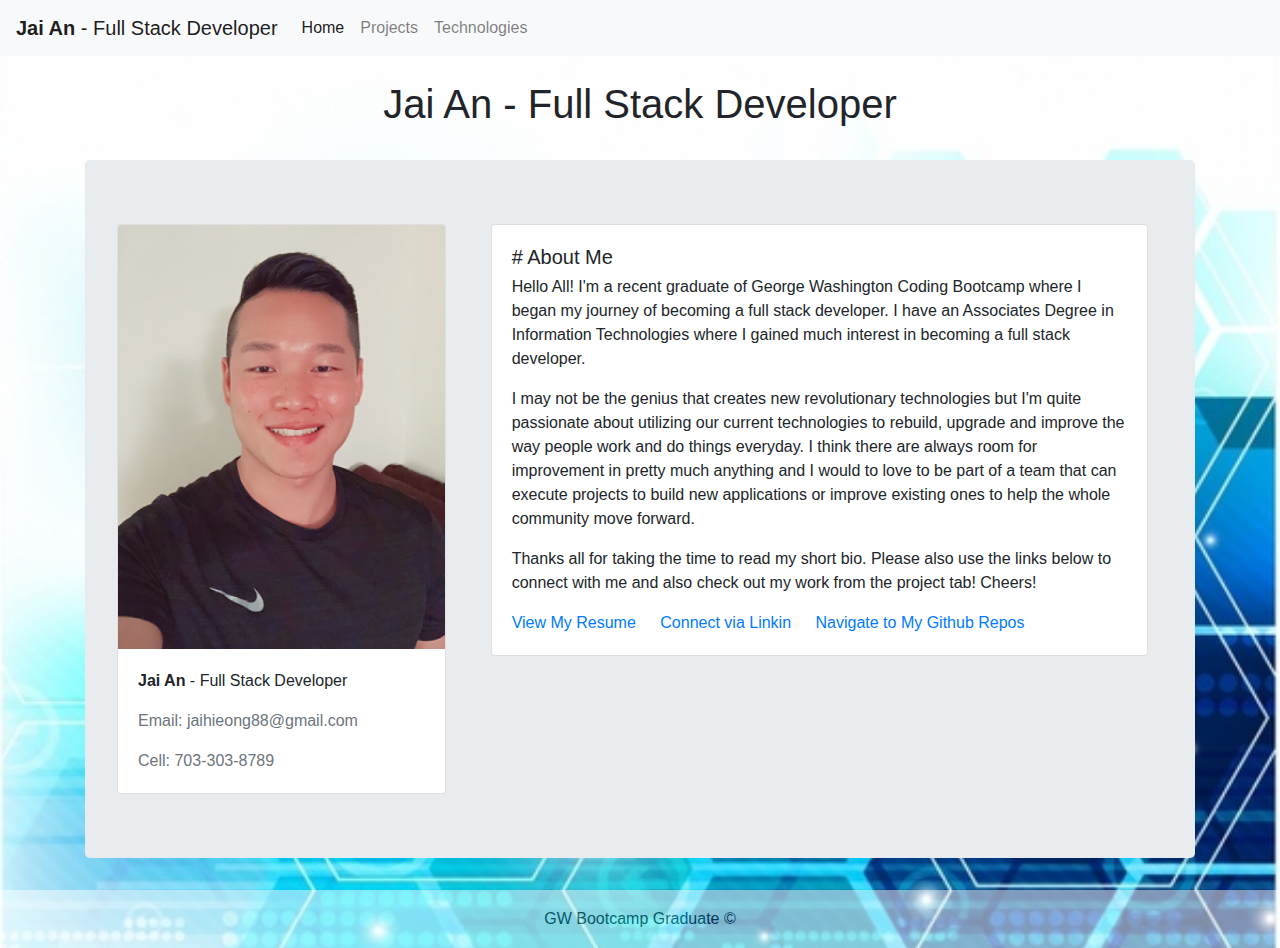
<file: index.html>
<!doctype html>
<html lang="en">
  <head>
    <!-- Required meta tags -->
    <meta charset="utf-8">
    <meta name="viewport" content="width=device-width, initial-scale=1, shrink-to-fit=no">

    <!-- Bootstrap CSS -->
    <link rel="stylesheet" href="https://stackpath.bootstrapcdn.com/bootstrap/4.3.1/css/bootstrap.min.css" integrity="sha384-ggOyR0iXCbMQv3Xipma34MD+dH/1fQ784/j6cY/iJTQUOhcWr7x9JvoRxT2MZw1T" crossorigin="anonymous">

    <!-- Custom CSS -->
    <link rel="stylesheet" type="text/css" href="./assets/css/style.css">

    <title>Jai An - Full Stack Developer</title>
  </head>
  <body>
      <!--NavBar-->
      <nav class="navbar navbar-expand-lg navbar-light bg-light">
            <a class="navbar-brand" href="index.html"><strong>Jai An</strong> - Full Stack Developer</a>
            <button class="navbar-toggler" type="button" data-toggle="collapse" data-target="#navbarNavDropdown" aria-controls="navbarNavDropdown" aria-expanded="false" aria-label="Toggle navigation">
                <span class="navbar-toggler-icon"></span>
            </button>
            <div class="collapse navbar-collapse" id="navbarNavDropdown">
                <ul class="navbar-nav">
                <li class="nav-item active">
                    <a class="nav-link" href="index.html">Home <span class="sr-only">(current)</span> </a>
                </li>
                <li class="nav-item">
                    <a class="nav-link" href="projects.html">Projects</a>
                </li>
                <li class="nav-item">
                    <a class="nav-link" href="tech.html">Technologies</a>
                </li>
                <!-- <li class="nav-item dropdown">
                    <a class="nav-link dropdown-toggle" href="#" id="navbarDropdownMenuLink" role="button" data-toggle="dropdown" aria-haspopup="true" aria-expanded="false">
                    Dropdown link
                    </a>
                    <div class="dropdown-menu" aria-labelledby="navbarDropdownMenuLink">
                    <a class="dropdown-item" href="#">Action</a>
                    <a class="dropdown-item" href="#">Another action</a>
                    <a class="dropdown-item" href="#">Something else here</a>
                    </div>
                </li> -->
                </ul>
            </div>
        </nav>
        <!--End of NavBar-->
        
        <div id="bg">
            <div id="main-content">
                <div class="container">
                    <br>
                    <div id="tech-header" class="row justify-content-center">
                        <h1>Jai An - Full Stack Developer</h1>
                    </div>
                    <br>

                    <div class="jumbotron">
                        <div class="row">
                            <div class="col-sm-4">
                                <div class="card" style="width: auto">
                                    <img src="./assets/images/Jai_profilePhoto.PNG" class="card-img-top" alt="myprofilephoto">
                                    <div class="card-body">
                                        <p class="card-text"><strong>Jai An</strong> - Full Stack Developer</p>
                                        <p class="card-text text-muted">Email: jaihieong88@gmail.com</p>
                                        <p class="card-text text-muted">Cell: 703-303-8789</p>
                                        
                                    </div>
                                </div>
                            </div>
                            <div class="col-sm-8">
                                <div class="container">

                                    <div class="card" style="width: auto">
                                        <div class="card-body">
                                            <h5 class="card-title"># About Me</h5>
                                            <h6 class="card-subtitle mb-2 text-muted"></h6>
                                            <p class="card-text">Hello All! I'm a recent graduate of George Washington Coding Bootcamp where I began my journey of becoming a full stack developer. I have an Associates Degree in Information Technologies where I gained much interest in becoming a full stack developer. </p>
                                            <p class="card-text">I may not be the genius that creates new revolutionary technologies but I'm quite passionate about utilizing our current technologies to rebuild, upgrade and improve the way people work and do things everyday. I think there are always room for improvement in pretty much anything and I would to love to be part of a team that can execute projects to build new applications or improve existing ones to help the whole community move forward.</p>
                                            <p class="card-text">Thanks all for taking the time to read my short bio. Please also use the links below to connect with me and also check out my work from the project tab! Cheers!</p>

                                            <a target="_blank" href="https://drive.google.com/file/d/1nIKVrYSPr2by89_9GJW6xrGVvTifurTX/view?usp=sharing" class="card-link">View My Resume</a>
                                            <a target="_blank" href="https://www.linkedin.com/in/jaihieong8789" class="card-link">Connect via Linkin</a>
                                            <a target="_blank" href="https://github.com/jaihieong?tab=repositories" class="card-link">Navigate to My Github Repos</a>
                                        </div>
                                    </div>

                                    <!-- <div class="container">
                                        <div class="row about-me">
                                            <h4>About Me</h4>
                                            <p>Hello All! I'm a recent graduate of George Washington Coding Bootcamp where I began my journey of becoming a full stack developer. I have an Associates Degree in Information Technologies </p>
                                        </div>
                                    </div>
                                    <br><br>

                                    <div class="container">
                                        <div class="row about-me-links">
                                            <div class="col-sm-6">
                                                <h4>Resume</h4>
                                                <p>
                                                    <a href="https://drive.google.com/file/d/1nIKVrYSPr2by89_9GJW6xrGVvTifurTX/view?usp=sharing">View My Resume</a>
                                                </p>
                                            </div>
                                            <div class="col-sm-6">
                                                <h4>Links</h4>
                                                <p>
                                                    <a href="www.linkedin.com/in/jaihieong8789">Connect via Linkin</a>
                                                </p>
                                                <p>
                                                    <a href="https://github.com/jaihieong?tab=repositories">Navigate to My Github Repos</a>
                                                </p>
                                            </div>
                                        </div>
                                    </div> -->
                                

                                    
                                </div>
                            </div>
                        </div>

                    </div>
                    
                </div>
                
                <div class="containter">
                    <footer id="myfooter" class="row justify-content-center">
                        <p>GW Bootcamp Graduate &copy</p>
                    </footer>
                </div>

            </div>
        </div>

        
        

    <!-- Optional JavaScript -->
    <!-- jQuery first, then Popper.js, then Bootstrap JS -->
    <script type="text/javascript" src="./assets/js/app.js"></script>
    <script src="https://code.jquery.com/jquery-3.3.1.slim.min.js" integrity="sha384-q8i/X+965DzO0rT7abK41JStQIAqVgRVzpbzo5smXKp4YfRvH+8abtTE1Pi6jizo" crossorigin="anonymous"></script>
    <script src="https://cdnjs.cloudflare.com/ajax/libs/popper.js/1.14.7/umd/popper.min.js" integrity="sha384-UO2eT0CpHqdSJQ6hJty5KVphtPhzWj9WO1clHTMGa3JDZwrnQq4sF86dIHNDz0W1" crossorigin="anonymous"></script>
    <script src="https://stackpath.bootstrapcdn.com/bootstrap/4.3.1/js/bootstrap.min.js" integrity="sha384-JjSmVgyd0p3pXB1rRibZUAYoIIy6OrQ6VrjIEaFf/nJGzIxFDsf4x0xIM+B07jRM" crossorigin="anonymous"></script>
  </body>
</html>
</file>
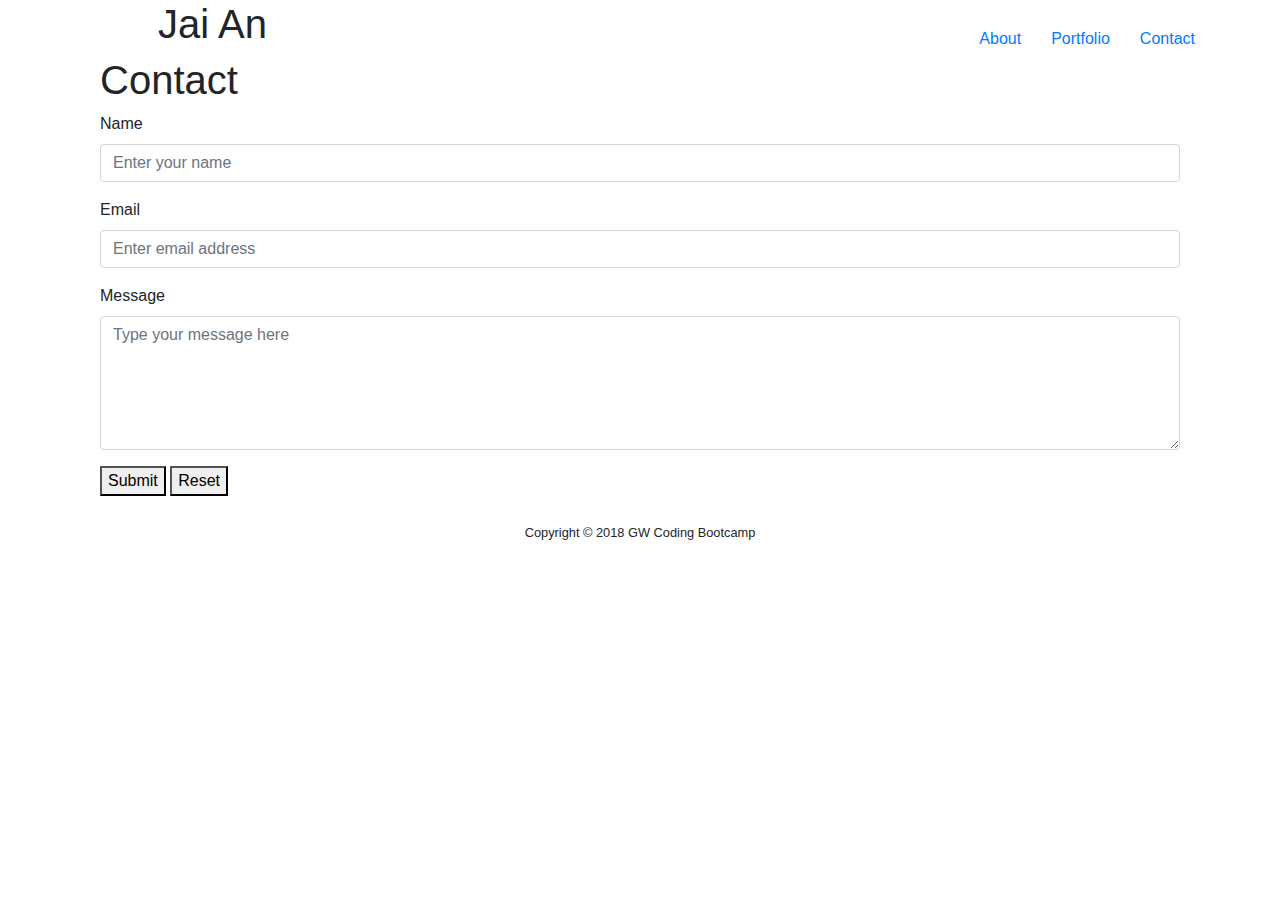
<file: contact.html>
<!DOCTYPE html>
<html lang="en-us">

<head>
   <meta charset="UTF-8">
   <title>Bootstrap Portfolio</title>

   <!-- Bring in our bootstrap stylesheet -->
   <link rel="stylesheet" href="https://maxcdn.bootstrapcdn.com/bootstrap/4.0.0/css/bootstrap.min.css">
   <link rel="stylesheet" type="text/css" href="assets/css/style.css">
</head>

<body>
    <header>
        <div class="container">
            <div class="row align-items-end justify-content-between">
                <div class="col-xs-12 col-md-3 text-center myname">  
                    <h1>Jai An</h1>
                </div> <!-- close col div-->
                
                <div class="col-sm-12 col-md-auto text-center">
                    <nav>
                        <div class="row justify-content-center">
                            <div class="col-auto">
                                <h6><a href="index.html">About</a></h6>
                            </div>
                            <div class="col-auto">
                                <h6><a href="portfolio.html">Portfolio</a></h6>
                            </div>
                            <div class="col-auto">
                                <h6><a href="contact.html">Contact</a></h6>
                            </div>
                        </div>                       
                    </nav>
                </div>
            </div> <!-- close row -->
        </div> <!-- close container -->
    </header> <!-- close header -->

    <main>
        <div class="container bg-img">
            <div class="container main-content">
                <div class="row">
                    <div class="col-12">
                        <h1 class="pagename">Contact</h1>
                    </div>
                </div> 

                <div class="row">
                    <div class="col-12">
                        <form>
                            <div class="form-group">
                                <label for="name">Name</label>
                                <input type="text" class="form-control" placeholder="Enter your name">
                            </div>
                            <div class="form-group">
                                <label for="email">Email</label>
                                <input type="email" class="form-control" placeholder="Enter email address">
                            </div>
                            <div class="form-group">
                                <label for="textbox">Message</label>
                                <textarea class="form-control" rows="5" placeholder="Type your message here"></textarea>
                            </div>
                            <button type="submit" form="nameform" value="Submit">Submit</button>
                            <button type="reset" value="reset">Reset</button>
                        </form><br>
                    </div>
                </div>

                    
                               
            </div> <!-- close main-content div-->
        </div> <!-- close container bg-img -->
    </main> <!-- close main-->

    <footer>
        <div class="container">
            <div class="row align-items-start justify-content-center">
                <div class="col-auto">
                    
                    <small>Copyright &copy; 2018 GW Coding Bootcamp</small>

                </div> <!-- close responsive div-->
            </div> <!-- close row -->
        </div> <!-- close container -->
    </footer> <!-- close main -->
</body>

</html>
</file>
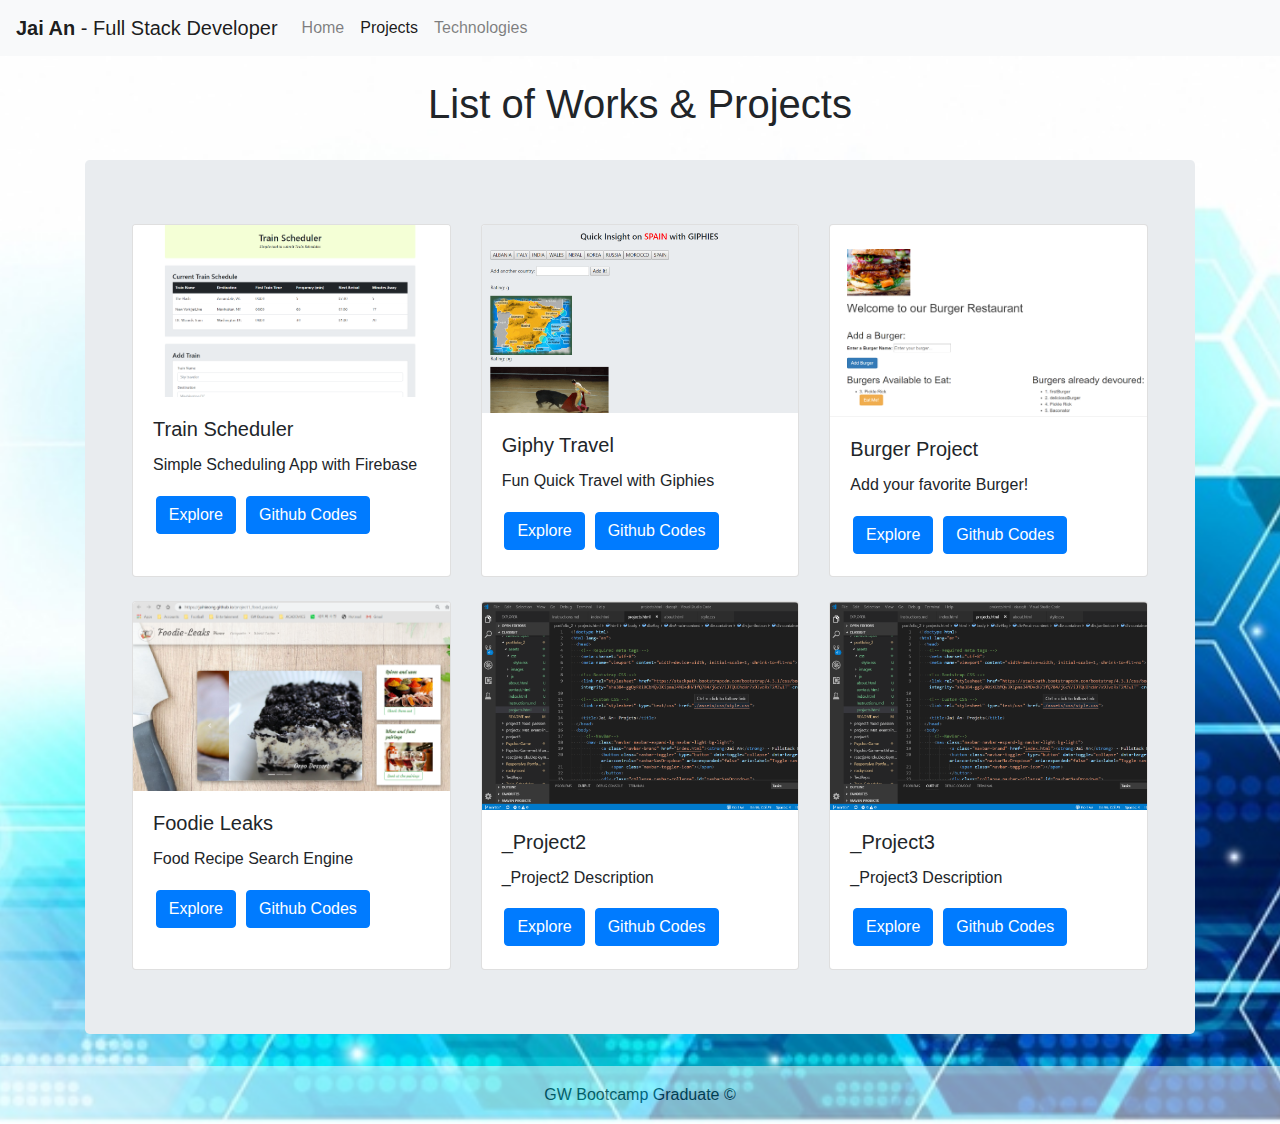
<file: projects.html>
<!doctype html>
<html lang="en">
  <head>
    <!-- Required meta tags -->
    <meta charset="utf-8">
    <meta name="viewport" content="width=device-width, initial-scale=1, shrink-to-fit=no">

    <!-- Bootstrap CSS -->
    <link rel="stylesheet" href="https://stackpath.bootstrapcdn.com/bootstrap/4.3.1/css/bootstrap.min.css" integrity="sha384-ggOyR0iXCbMQv3Xipma34MD+dH/1fQ784/j6cY/iJTQUOhcWr7x9JvoRxT2MZw1T" crossorigin="anonymous">

    <!-- Custom CSS -->
    <link rel="stylesheet" type="text/css" href="./assets/css/style.css">

    <title>Jai An - Projcts</title>
  </head>
  <body>
      <!--NavBar-->
      <nav class="navbar navbar-expand-lg navbar-light bg-light">
            <a class="navbar-brand" href="index.html"><strong>Jai An</strong> - Full Stack Developer</a>
            <button class="navbar-toggler" type="button" data-toggle="collapse" data-target="#navbarNavDropdown" aria-controls="navbarNavDropdown" aria-expanded="false" aria-label="Toggle navigation">
                <span class="navbar-toggler-icon"></span>
            </button>
            <div class="collapse navbar-collapse" id="navbarNavDropdown">
                <ul class="navbar-nav">
                <li class="nav-item">
                    <a class="nav-link" href="index.html">Home </a>
                </li>
                <li class="nav-item active">
                    <a class="nav-link" href="projects.html">Projects <span class="sr-only">(current)</span></a>
                </li>
                <li class="nav-item">
                    <a class="nav-link" href="tech.html">Technologies</a>
                </li>
                <!-- <li class="nav-item dropdown">
                    <a class="nav-link dropdown-toggle" href="#" id="navbarDropdownMenuLink" role="button" data-toggle="dropdown" aria-haspopup="true" aria-expanded="false">
                    Dropdown link
                    </a>
                    <div class="dropdown-menu" aria-labelledby="navbarDropdownMenuLink">
                    <a class="dropdown-item" href="#">Action</a>
                    <a class="dropdown-item" href="#">Another action</a>
                    <a class="dropdown-item" href="#">Something else here</a>
                    </div>
                </li> -->
                </ul>
            </div>
        </nav>
        <!--End of NavBar-->
        
        <div id="bg">
            <div id="main-content">
                <div class="container">
                    <br>
                    <div id="tech-header" class="row justify-content-center">
                        <h1>List of Works & Projects</h1>
                    </div>
                    <br>

                    <div class="jumbotron">
                        <div class="container">
                            <div class="row">

                                <div class="col-sm-4">
                                    <div class="card" style="width: auto">
                                        <img src="./assets/images/screenshot_trains_scheduler.png" class="card-img-top" alt="foodieleak_screenshot">
                                        <div class="card-body">
                                            <h5 class="card-title">Train Scheduler</h5>
                                            <p class="card-text">Simple Scheduling App with Firebase</p>
                                            <a href="https://jaihieong.github.io/Train_Scheduler/" target="_blank" class="btn btn-primary">Explore</a>
                                            <a href="https://github.com/jaihieong/Train_Scheduler.git" target="_blank" class="btn btn-primary">Github Codes</a>
                                        </div>
                                    </div>
                                </div>

                                <div class="col-sm-4">
                                    <div class="card" style="width: auto">
                                        <img src="./assets/images/giphyscreenshot.png" class="card-img-top" alt="giphyscreenshot">
                                        <div class="card-body">
                                            <h5 class="card-title">Giphy Travel</h5>
                                            <p class="card-text">Fun Quick Travel with Giphies</p>
                                            <a href="https://jaihieong.github.io/GifTastic/" target="_blank" class="btn btn-primary">Explore</a>
                                            <a href="https://github.com/jaihieong/GifTastic" target="_blank" class="btn btn-primary">Github Codes</a>
                                        </div>
                                    </div>
                                </div>

                                <div class="col-sm-4">
                                    <div class="card" style="width: auto">
                                        <br>
                                        <img src="./assets/images/screenshot_burger.png" class="card-img-top" alt="...">
                                        <div class="card-body">
                                            <h5 class="card-title">Burger Project</h5>
                                            <p class="card-text">Add your favorite Burger!</p>
                                            <a href="https://shielded-beyond-22155.herokuapp.com/" target="_blank" class="btn btn-primary">Explore</a>
                                            <a href="https://github.com/jaihieong/Burger" target="_blank" class="btn btn-primary">Github Codes</a>
                                        </div>
                                    </div>
                                </div>

                            </div> <!-- end of row 1-->
                            <br>

                            <div class="row">

                                <div class="col-sm-4">
                                    <div class="card" style="width: auto">
                                        <img src="./assets/images/foodieleaks_screenshot.png" class="card-img-top" alt="foodieleak_screenshot">
                                        <div class="card-body">
                                            <h5 class="card-title">Foodie Leaks</h5>
                                            <p class="card-text">Food Recipe Search Engine</p>
                                            <a href="https://jaihieong.github.io/project1_food_passion/" target="_blank" class="btn btn-primary">Explore</a>
                                            <a href="https://github.com/jaihieong/project1_food_passion" target="_blank" class="btn btn-primary">Github Codes</a>
                                        </div>
                                    </div>
                                </div>

                                <div class="col-sm-4">
                                    <div class="card" style="width: auto">
                                        <img src="./assets/images/samplescreenshot.png" class="card-img-top" alt="giphyscreenshot">
                                        <div class="card-body">
                                            <h5 class="card-title">_Project2</h5>
                                            <p class="card-text">_Project2 Description</p>
                                            <a href="_link_project2" target="_blank" class="btn btn-primary">Explore</a>
                                            <a href="_link_proejct2_github" target="_blank" class="btn btn-primary">Github Codes</a>
                                        </div>
                                    </div>
                                </div>

                                <div class="col-sm-4">
                                    <div class="card" style="width: auto">
                                        <img src="./assets/images/samplescreenshot.png" class="card-img-top" alt="...">
                                        <div class="card-body">
                                            <h5 class="card-title">_Project3</h5>
                                            <p class="card-text">_Project3 Description</p>
                                            <a href="_link_project3" target="_blank" class="btn btn-primary">Explore</a>
                                            <a href="_link_project3_github" target="_blank" class="btn btn-primary">Github Codes</a>
                                        </div>
                                    </div>
                                </div>

                            </div> <!-- end of row 2-->
                            
                        </div> <!-- end of container -->
                    </div> <!-- end of jumbotron -->              
                </div> <!-- end of container div -->
                
                <div class="containter">
                    <footer id="myfooter" class="row justify-content-center">
                        <p>GW Bootcamp Graduate &copy</p>
                    </footer>
                </div>

            </div>
        </div>

        
        

    <!-- Optional JavaScript -->
    <!-- jQuery first, then Popper.js, then Bootstrap JS -->
    <script type="text/javascript" src="./assets/js/app.js"></script>
    <script src="https://code.jquery.com/jquery-3.3.1.slim.min.js" integrity="sha384-q8i/X+965DzO0rT7abK41JStQIAqVgRVzpbzo5smXKp4YfRvH+8abtTE1Pi6jizo" crossorigin="anonymous"></script>
    <script src="https://cdnjs.cloudflare.com/ajax/libs/popper.js/1.14.7/umd/popper.min.js" integrity="sha384-UO2eT0CpHqdSJQ6hJty5KVphtPhzWj9WO1clHTMGa3JDZwrnQq4sF86dIHNDz0W1" crossorigin="anonymous"></script>
    <script src="https://stackpath.bootstrapcdn.com/bootstrap/4.3.1/js/bootstrap.min.js" integrity="sha384-JjSmVgyd0p3pXB1rRibZUAYoIIy6OrQ6VrjIEaFf/nJGzIxFDsf4x0xIM+B07jRM" crossorigin="anonymous"></script>
  </body>
</html>
</file>
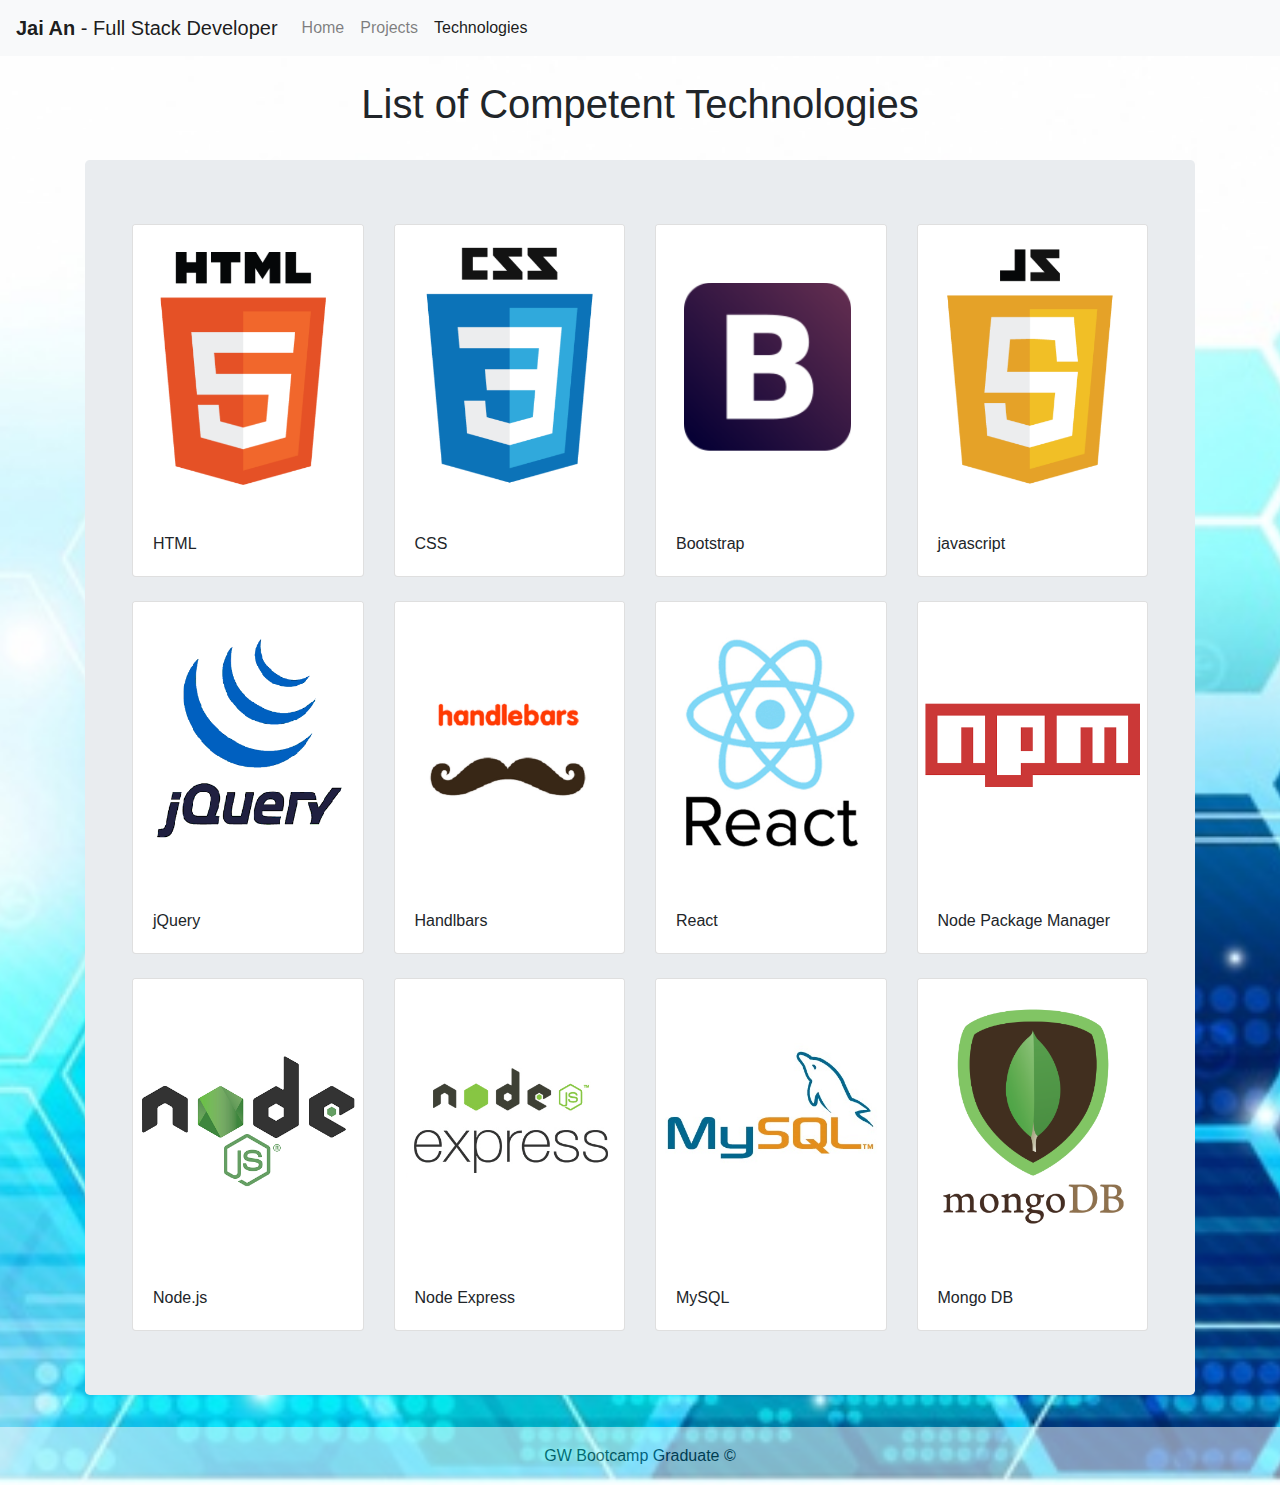
<file: tech.html>
<!doctype html>
<html lang="en">
  <head>
    <!-- Required meta tags -->
    <meta charset="utf-8">
    <meta name="viewport" content="width=device-width, initial-scale=1, shrink-to-fit=no">

    <!-- Bootstrap CSS -->
    <link rel="stylesheet" href="https://stackpath.bootstrapcdn.com/bootstrap/4.3.1/css/bootstrap.min.css" integrity="sha384-ggOyR0iXCbMQv3Xipma34MD+dH/1fQ784/j6cY/iJTQUOhcWr7x9JvoRxT2MZw1T" crossorigin="anonymous">

    <!-- Custom CSS -->
    <link rel="stylesheet" type="text/css" href="./assets/css/style.css">

    <title>Jai An - Technologies</title>
  </head>
  <body>
      <!--NavBar-->
      <nav class="navbar navbar-expand-lg navbar-light bg-light">
            <a class="navbar-brand" href="index.html"><strong>Jai An</strong> - Full Stack Developer</a>
            <button class="navbar-toggler" type="button" data-toggle="collapse" data-target="#navbarNavDropdown" aria-controls="navbarNavDropdown" aria-expanded="false" aria-label="Toggle navigation">
                <span class="navbar-toggler-icon"></span>
            </button>
            <div class="collapse navbar-collapse" id="navbarNavDropdown">
                <ul class="navbar-nav">
                <li class="nav-item">
                    <a class="nav-link" href="index.html">Home </a>
                </li>
                <li class="nav-item">
                    <a class="nav-link" href="projects.html">Projects</a>
                </li>
                <li class="nav-item active">
                    <a class="nav-link" href="tech.html">Technologies <span class="sr-only">(current)</span></a>
                </li>
                <!-- <li class="nav-item dropdown">
                    <a class="nav-link dropdown-toggle" href="#" id="navbarDropdownMenuLink" role="button" data-toggle="dropdown" aria-haspopup="true" aria-expanded="false">
                    Dropdown link
                    </a>
                    <div class="dropdown-menu" aria-labelledby="navbarDropdownMenuLink">
                    <a class="dropdown-item" href="#">Action</a>
                    <a class="dropdown-item" href="#">Another action</a>
                    <a class="dropdown-item" href="#">Something else here</a>
                    </div>
                </li> -->
                </ul>
            </div>
        </nav>
        <!--End of NavBar-->

        <div id="bg">
            <div id="main-content">
                <div class="container">
                    <br>
                    <div id="tech-header" class="row justify-content-center">
                        <h1>List of Competent Technologies</h1>
                    </div>
                    <br>

                    <div class="jumbotron">
                        <div class="container">
                            <div class="row"> <!-- row 1-->
                                <div class="col-sm-3">
                                    <div class="card" style="width: auto">
                                        <img src="./assets/images/html.png" class="card-img-top" alt="html_logo">
                                        <div class="card-body">
                                            <p class="card-text">HTML</p>
                                        </div>
                                    </div>
                                </div>
                                <div class="col-sm-3">
                                    <div class="card" style="width: auto">
                                        <img src="./assets/images/css.png" class="card-img-top" alt="css_logo">
                                        <div class="card-body">
                                            <p class="card-text">CSS</p>
                                        </div>
                                    </div>
                                </div>
                                <div class="col-sm-3">
                                    <div class="card" style="width: auto">
                                        <img src="./assets/images/bootstrap.png" class="card-img-top" alt="bootstrap_logo">
                                        <div class="card-body">
                                            <p class="card-text">Bootstrap</p>
                                        </div>
                                    </div>
                                </div>
                                <div class="col-sm-3">
                                    <div class="card" style="width: auto">
                                        <img src="./assets/images/js.png" class="card-img-top" alt="js_logo">
                                        <div class="card-body">
                                            <p class="card-text">javascript</p>
                                        </div>
                                    </div>
                                </div>
                            </div> <!-- end of row 1-->
                            <br>
                            <div class="row"> <!-- row 2-->
                                <div class="col-sm-3">
                                    <div class="card" style="width: auto">
                                        <img src="./assets/images/jquery.png" class="card-img-top" alt="jquery_logo">
                                        <div class="card-body">
                                            <p class="card-text">jQuery</p>
                                        </div>
                                    </div>
                                </div>
                                <div class="col-sm-3">
                                    <div class="card" style="width: auto">
                                        <img src="./assets/images/handlebars.png" class="card-img-top" alt="handlebars_logo">
                                        <div class="card-body">
                                            <p class="card-text">Handlbars</p>
                                        </div>
                                    </div>
                                </div>
                                <div class="col-sm-3">
                                    <div class="card" style="width: auto">
                                        <img src="./assets/images/react.png" class="card-img-top" alt="react_logo">
                                        <div class="card-body">
                                            <p class="card-text">React</p>
                                        </div>
                                    </div>
                                </div>
                                <div class="col-sm-3">
                                    <div class="card" style="width: auto">
                                        <img src="./assets/images/npm.png" class="card-img-top" alt="...">
                                        <div class="card-body">
                                            <p class="card-text">Node Package Manager</p>
                                        </div>
                                    </div>
                                </div>
                            </div> <!-- end of row 2-->
                            <br>
                            <div class="row"> <!-- row 3-->
                                <div class="col-sm-3">
                                    <div class="card" style="width: auto">
                                        <img src="./assets/images/nodejs.png" class="card-img-top" alt="nodejs-logo">
                                        <div class="card-body">
                                            <p class="card-text">Node.js</p>
                                        </div>
                                    </div>
                                </div>
                                <div class="col-sm-3">
                                    <div class="card" style="width: auto">
                                        <img src="./assets/images/nodeexpress.png" class="card-img-top" alt="node-express-logo">
                                        <div class="card-body">
                                            <p class="card-text">Node Express</p>
                                        </div>
                                    </div>
                                </div>
                                <div class="col-sm-3">
                                    <div class="card" style="width: auto">
                                        <img src="./assets/images/mysql.png" class="card-img-top" alt="mysql-logo">
                                        <div class="card-body">
                                            <p class="card-text">MySQL</p>
                                        </div>
                                    </div>
                                </div>
                                <div class="col-sm-3">
                                    <div class="card" style="width: auto">
                                        <img src="./assets/images/mongodb.png" class="card-img-top" alt="mongo-db-logo">
                                        <div class="card-body">
                                            <p class="card-text">Mongo DB</p>
                                        </div>
                                    </div>
                                </div>
                            </div> <!-- end of row 3-->

                        </div> <!-- end of container class-->
                    </div> <!-- end of jumbotron class-->
                            
                </div>
                
                <div class="containter">
                    <footer id="myfooter" class="row justify-content-center">
                        <p>GW Bootcamp Graduate &copy</p>
                    </footer>
                </div>

            </div>
        </div>

        
        

    <!-- Optional JavaScript -->
    <!-- jQuery first, then Popper.js, then Bootstrap JS -->
    <script type="text/javascript" src="./assets/js/app.js"></script>
    <script src="https://code.jquery.com/jquery-3.3.1.slim.min.js" integrity="sha384-q8i/X+965DzO0rT7abK41JStQIAqVgRVzpbzo5smXKp4YfRvH+8abtTE1Pi6jizo" crossorigin="anonymous"></script>
    <script src="https://cdnjs.cloudflare.com/ajax/libs/popper.js/1.14.7/umd/popper.min.js" integrity="sha384-UO2eT0CpHqdSJQ6hJty5KVphtPhzWj9WO1clHTMGa3JDZwrnQq4sF86dIHNDz0W1" crossorigin="anonymous"></script>
    <script src="https://stackpath.bootstrapcdn.com/bootstrap/4.3.1/js/bootstrap.min.js" integrity="sha384-JjSmVgyd0p3pXB1rRibZUAYoIIy6OrQ6VrjIEaFf/nJGzIxFDsf4x0xIM+B07jRM" crossorigin="anonymous"></script>
  </body>
</html>
</file>
<file: assets/css/style.css>
#bg {
    background-image: url("../images/abstract_tech.jpg");
    background-repeat: no-repeat;
    background-position: center;
    background-size: cover;
    min-height: cover;
    height: cover;
    top: 0;
    left: 0;
    right: 0;
    bottom: 0;
    margin-bottom: 0;
    z-index: 0;
}

img.bg {
    opacity: 0.5;
}

#main-content {
    z-index: 1;
    opacity: 1;
}

html, body {
    height: 100%;
    width: 100%;
}

.card {
    height: 100%;

}

#myfooter {
    border: 1px solid white;
    background-color: white;
    opacity: 0.5;
    color: black;
    padding-top: 1em;
}

.about_content {
    margin-left: 5%;
    
    background-color: white;
}

.about-me {
    background-color: yellow;
}

.about-me-links {
    background-color: pink;
}

.btn {
    width: auto;
    margin: 1%;
}
</file>
